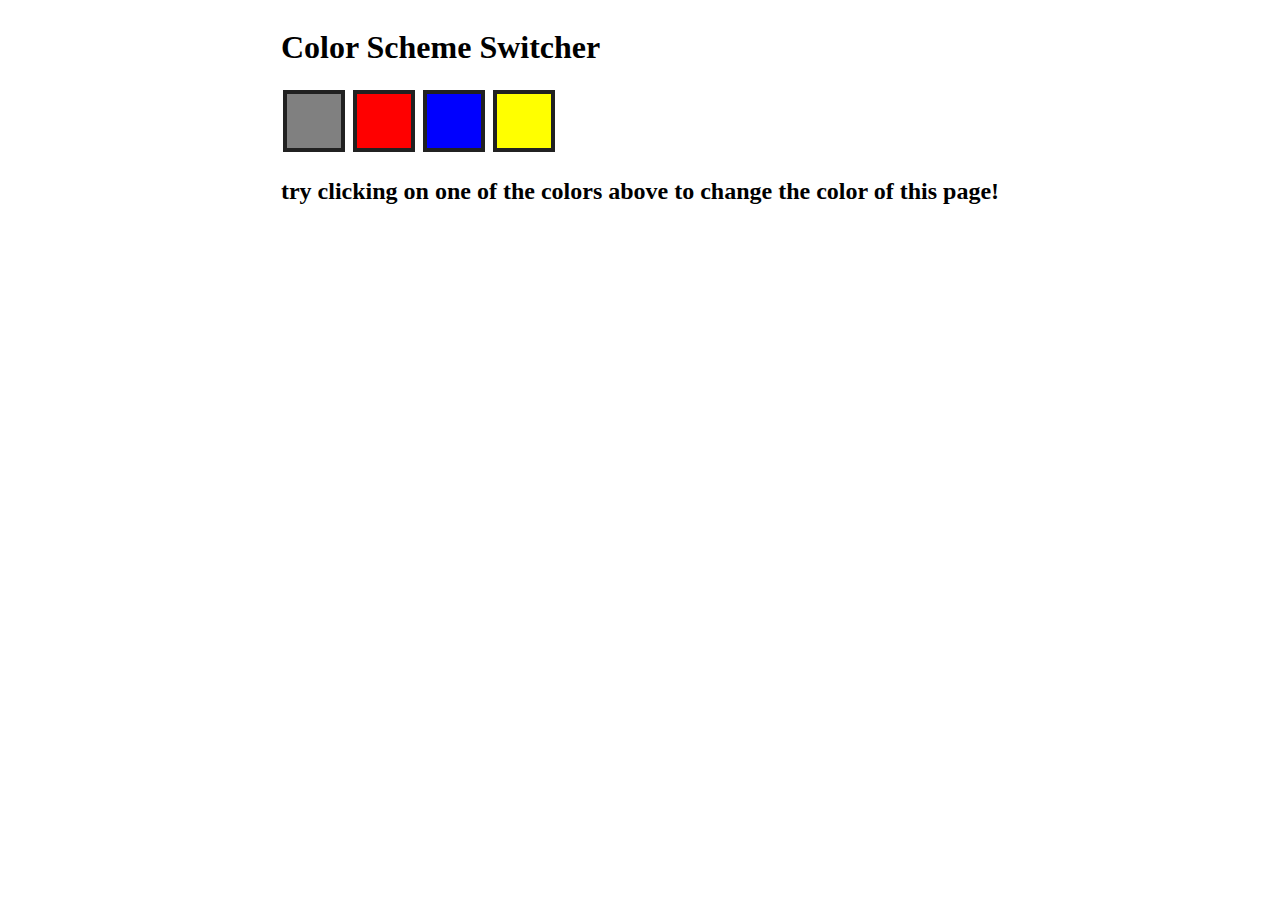
<file: 07_color changer/index.html>
<!DOCTYPE html>
<html lang="en">
<head>
    <meta charset="UTF-8">
    <meta name="viewport" content="width=device-width, initial-scale=1.0">
    <link rel="stylesheet" href="style.css">
    <title>Document</title>
</head>
<body>
    <div class="canvas">
        <h1>Color Scheme Switcher</h1>
        <span class="button" id="grey"></span>
        <span class="button" id="red"></span>
        <span class="button" id="blue"></span>
        <span class="button" id="yellow"></span>
        <h2>try clicking on one of the colors above
            <span>to change the color of this page!</span>
        </h2>
    </div>
    <script src="script.js"></script>
</body>
</html>
</file>
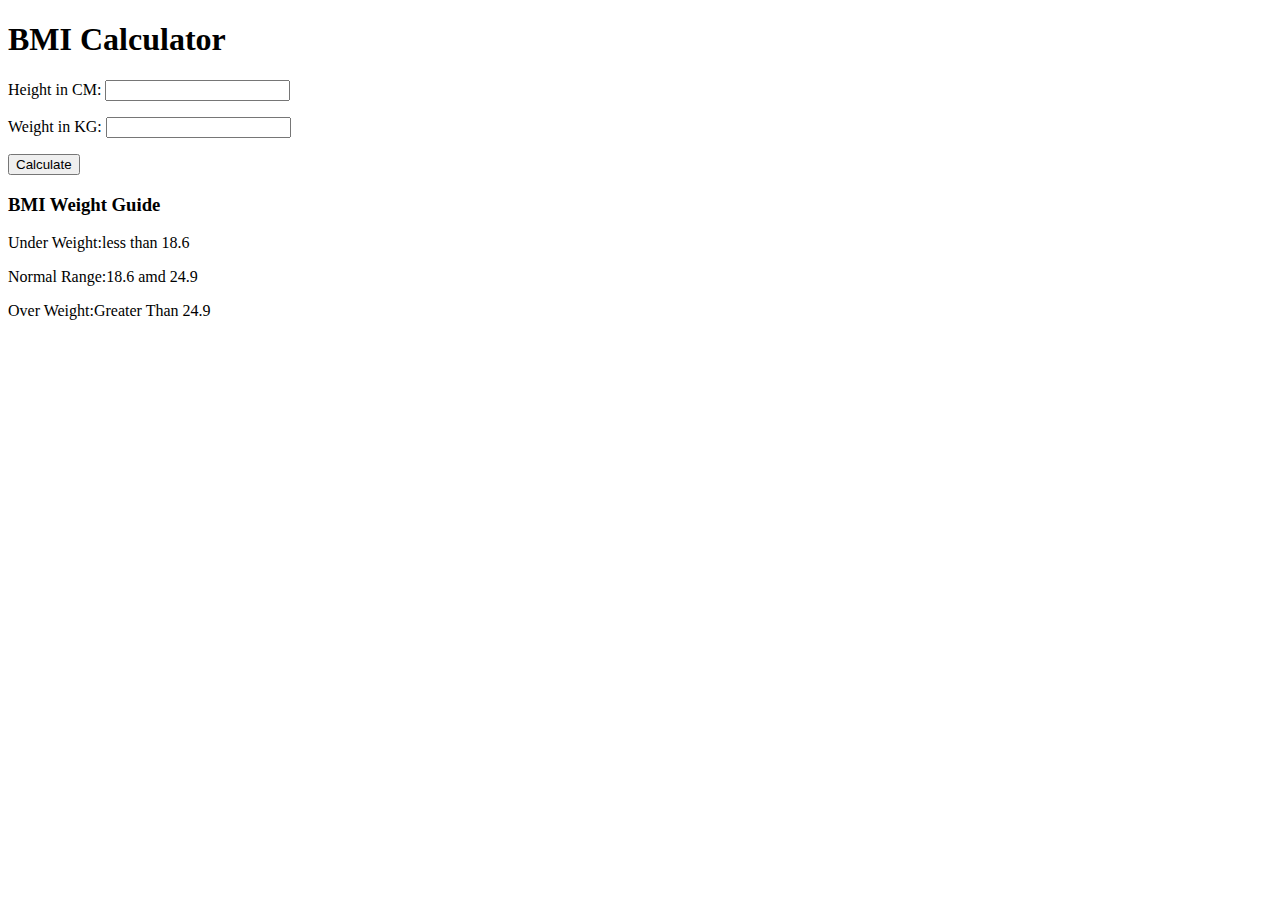
<file: 08_BMI calculator/index.html>
<!DOCTYPE html>
<html lang="en">
<head>
    <meta charset="UTF-8">
    <meta name="viewport" content="width=device-width, initial-scale=1.0">
    <titleBMI Calculator</title>
</head>
<body>
    <div class="container">
        <h1>BMI Calculator</h1>
        <form>
            <p><label>Height in CM: </label><input type="text" id="height"></p>
            <p><label>Weight in KG: </label><input type="text" id="weight"></p>
            <button>Calculate</button>
            <div id="result"></div>
            <div id="weight-guide">
                <h3>BMI Weight Guide</h3>
                <p>Under Weight:less than 18.6</p>
                <p>Normal Range:18.6 amd 24.9</p>
                <p>Over Weight:Greater Than 24.9</p>
            </div>
        </form>
    </div>
</body>
<script src="script.js"></script>
</html>
</file>
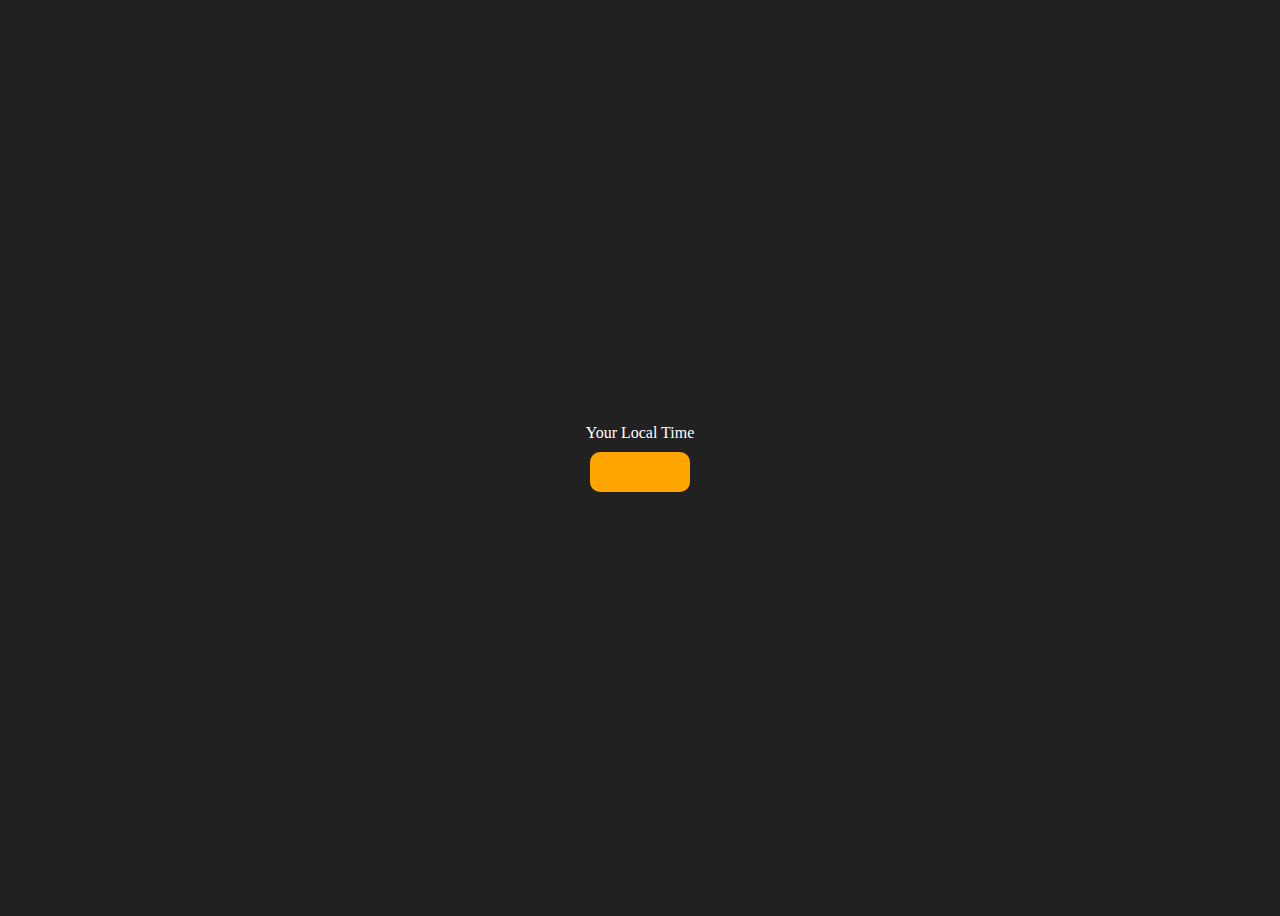
<file: 09_digital clock/index.html>
<!DOCTYPE html>
<html lang="en">
<head>
    <meta charset="UTF-8">
    <meta name="viewport" content="width=device-width, initial-scale=1.0">
    <title>Document</title>
    <style>
        body{
            background-color: #212121;
            color:#fff
        }
        .center{
            display: flex;
            flex-direction: column;
            align-items: center;
            justify-content: center;
            height: 100vh;
        }

        #clock{
            font-size:40px;
            padding: 20px 50px;
            margin-top: 10px;
            background-color: orange;
            border-radius: 10px;
        }
    </style>
</head>
<body>
    <div class="center">
        <div id="banner"><span>Your Local Time</span></div>
        <div id="clock"></div>
    </div>
</body>
<script src="script.js"></script>
</html>
</file>
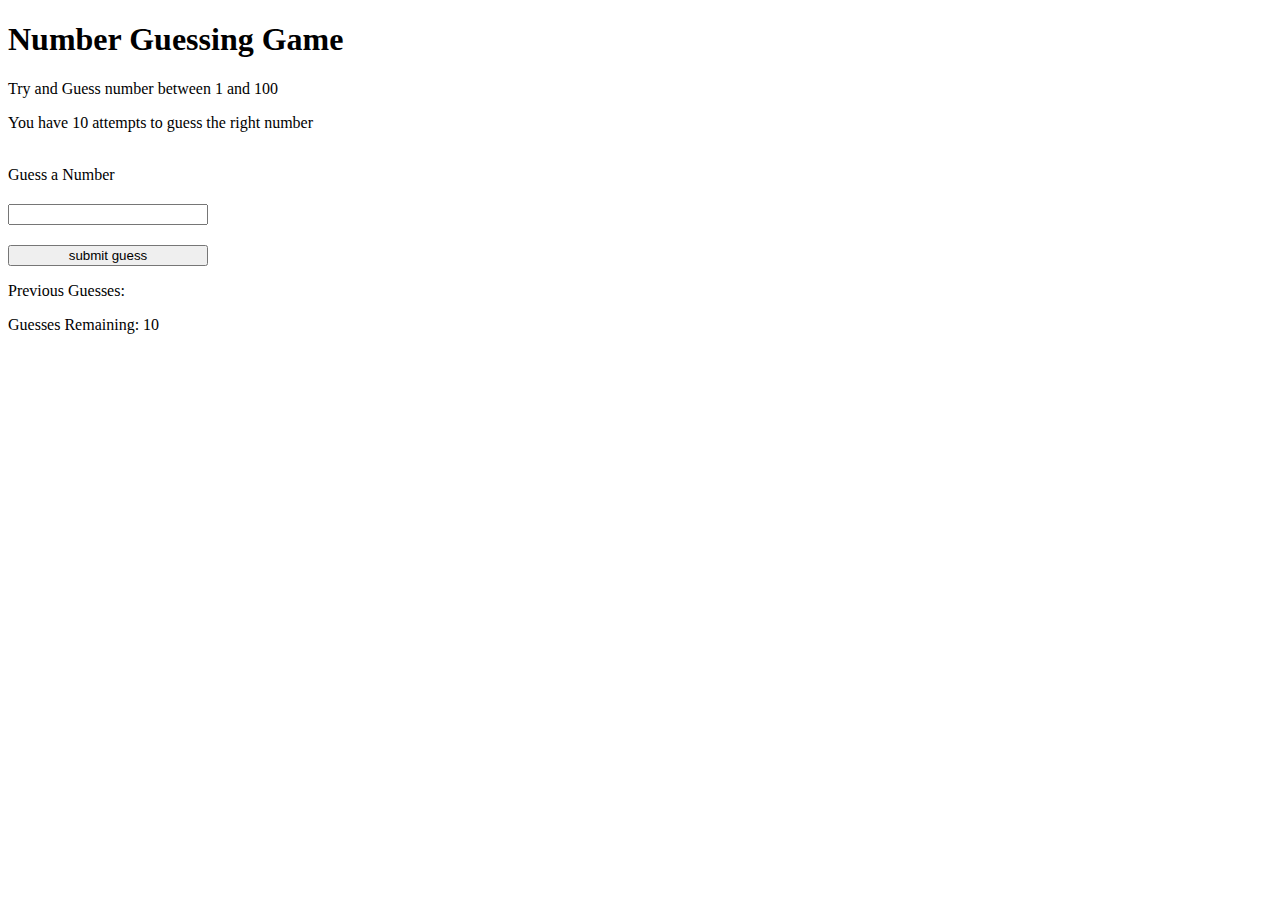
<file: 10_guess number/index.html>
<!DOCTYPE html>
<html lang="en">
<head>
    <meta charset="UTF-8">
    <meta name="viewport" content="width=device-width, initial-scale=1.0">
    <title>Document</title>
    <style>
        .form{
            display: flex;
            flex-direction: column;
            width: 200px;
            gap:20px;
        }
    </style>
</head>

<body>
    <div id="wrapper">
        <h1>Number Guessing Game</h1>
        <p>Try and Guess number between 1 and 100</p>
        <p>You have 10 attempts to guess the right number</p>
    </br>
    <form class="form">
        <label for="guessField" id="guess">Guess a Number</label>
        <input type="text" class="guessField" id="guessField">
        <input type="submit" id="subt" value="submit guess" class="guessSubmit">

    </form>
    <div class="resultparas">
        <p>Previous Guesses: <span class="guesses"></span></p>
        <p>Guesses Remaining: <span class="lastResult">10</span></p>
        <p class="lowOrHi"></p>
    </div>
    </div>
</body>
<script src="script.js"></script>
</html>
</file>
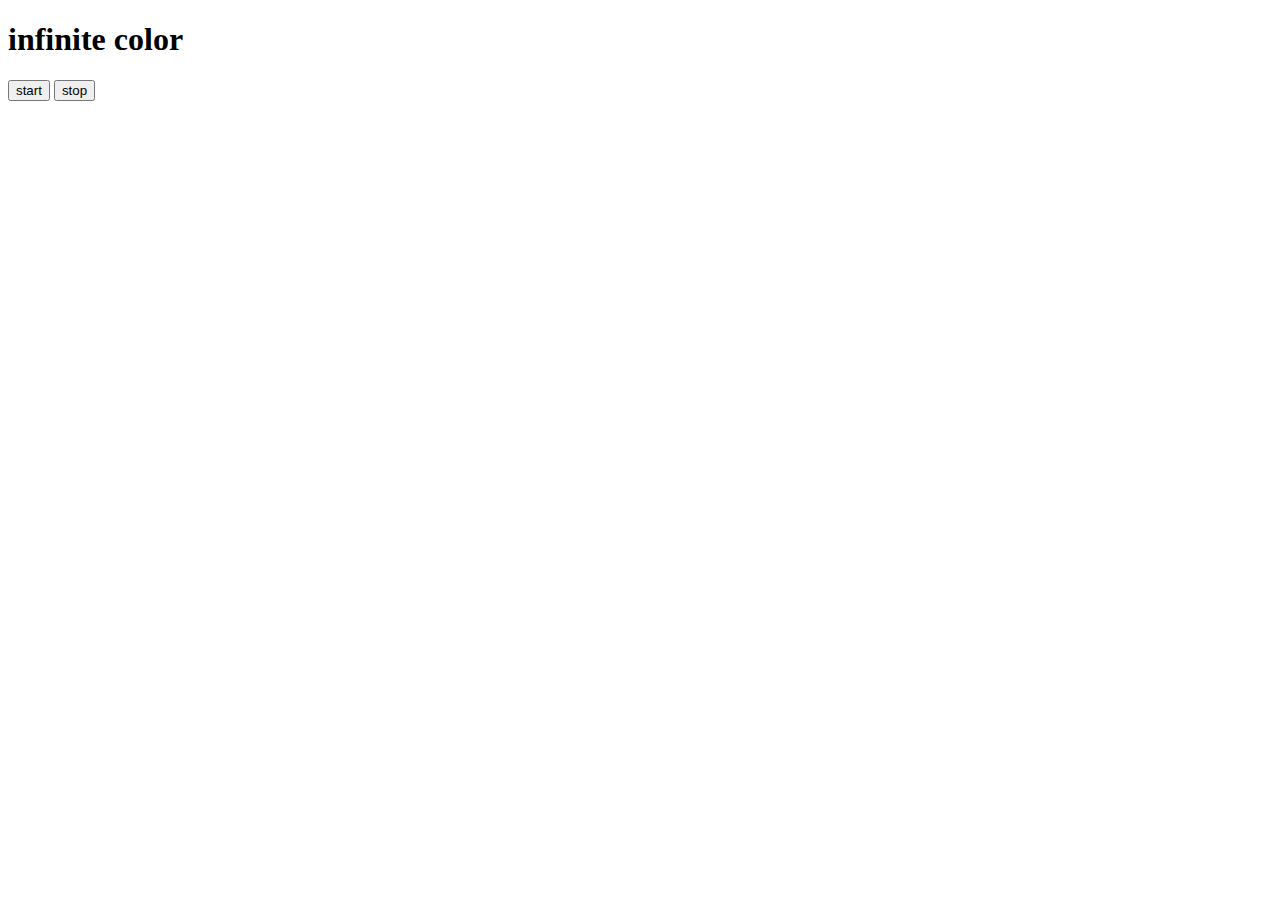
<file: 12_infinite color/index.html>
<!DOCTYPE html>
<html lang="en">
<head>
    <meta charset="UTF-8">
    <meta name="viewport" content="width=device-width, initial-scale=1.0">
    <title>Document</title>
</head>
<body>
    <h1>infinite color</h1>
    <button id="start">start</button>
    <button id="stop">stop</button>
</body>
<script src="script.js"></script>
</html>
</file>
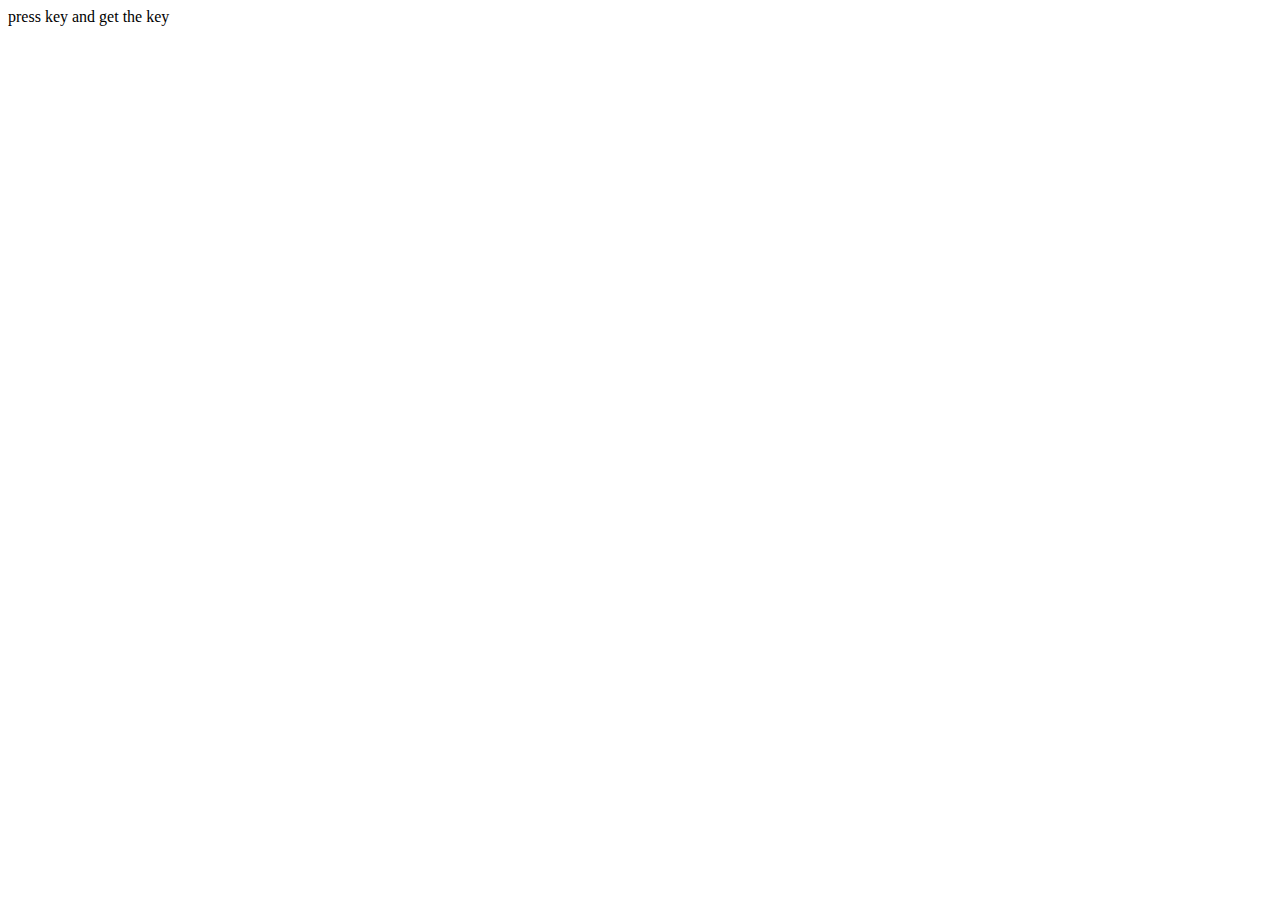
<file: 13_keyboard_check/index.html>
<!DOCTYPE html>
<html lang="en">
<head>
    <meta charset="UTF-8">
    <meta name="viewport" content="width=device-width, initial-scale=1.0">
    <title>Document</title>
</head>
<body>
    <div id="insert">
        <div class="key">press key and get the key</div>
    </div>
    
</body>
<script>
const insert = document.getElementById("insert")

window.addEventListener('keydown',(e)=>{

    insert.innerHTML = `
    you type ${e.key} and key code is ${e.keyCode} and code is 
    ${e.code}
    `
})
</script>
</html>
</file>
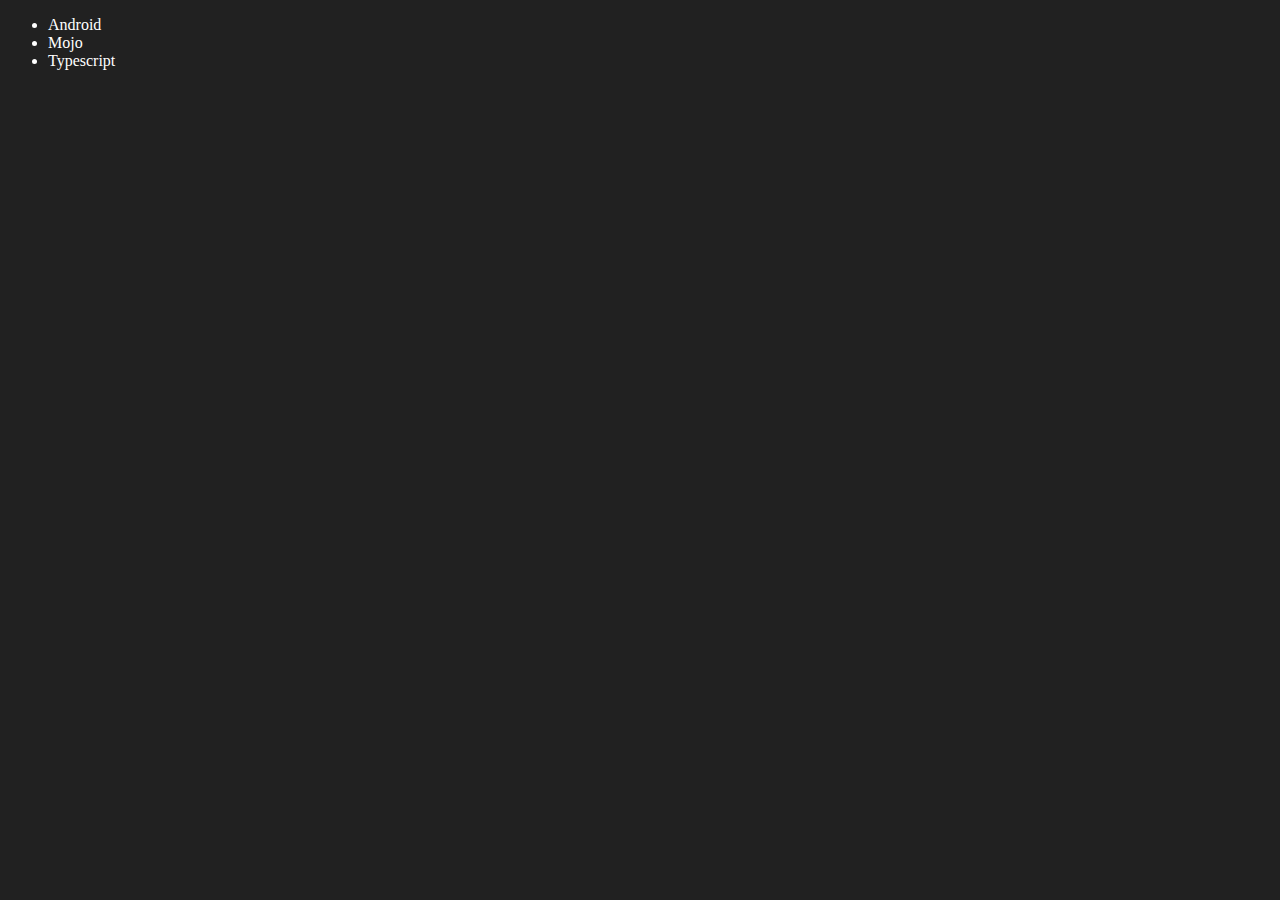
<file: 06_dom/four.html>
<!DOCTYPE html>
<html lang="en">
<head>
    <meta charset="UTF-8">
    <meta name="viewport" content="width=device-width, initial-scale=1.0">
    <title>chai aur code</title>
</head>
<body style="background-color: #212121;color: #fff;">
    <ul class="language">
        <li>javascript</li>
    </ul>
    
</body>
<script>
const addLanguage = (langName)=>{
    const li =document.createElement("li")
    li.innerHTML=`${langName}`
    document.querySelector(".language").appendChild(li)
}
addLanguage("python")
addLanguage("Typescript");

// here we add language at the end means
// let assume in case of 100 list item we have to traverse
// entire list item so we use other optimize method

function addOptiLanguage(langName){
    const li = document.createElement("li")
    li.appendChild(document.createTextNode(langName))
    document.querySelector(".language").appendChild(li)
}

addOptiLanguage("golang")

// edit

const secondLang = document.querySelector("li:nth-child(2)")
// secondLang.innerHTML="Mojo"

const newLi = document.createElement("li")
newLi.textContent="Mojo"
secondLang.replaceWith(newLi)

// edit
const firstLang=document.querySelector("li:first-child")
firstLang.outerHTML="<li>Android</li>"

// remove
const lastLang=document.querySelector("li:last-child")
lastLang.remove()

</script>
</html>
</file>
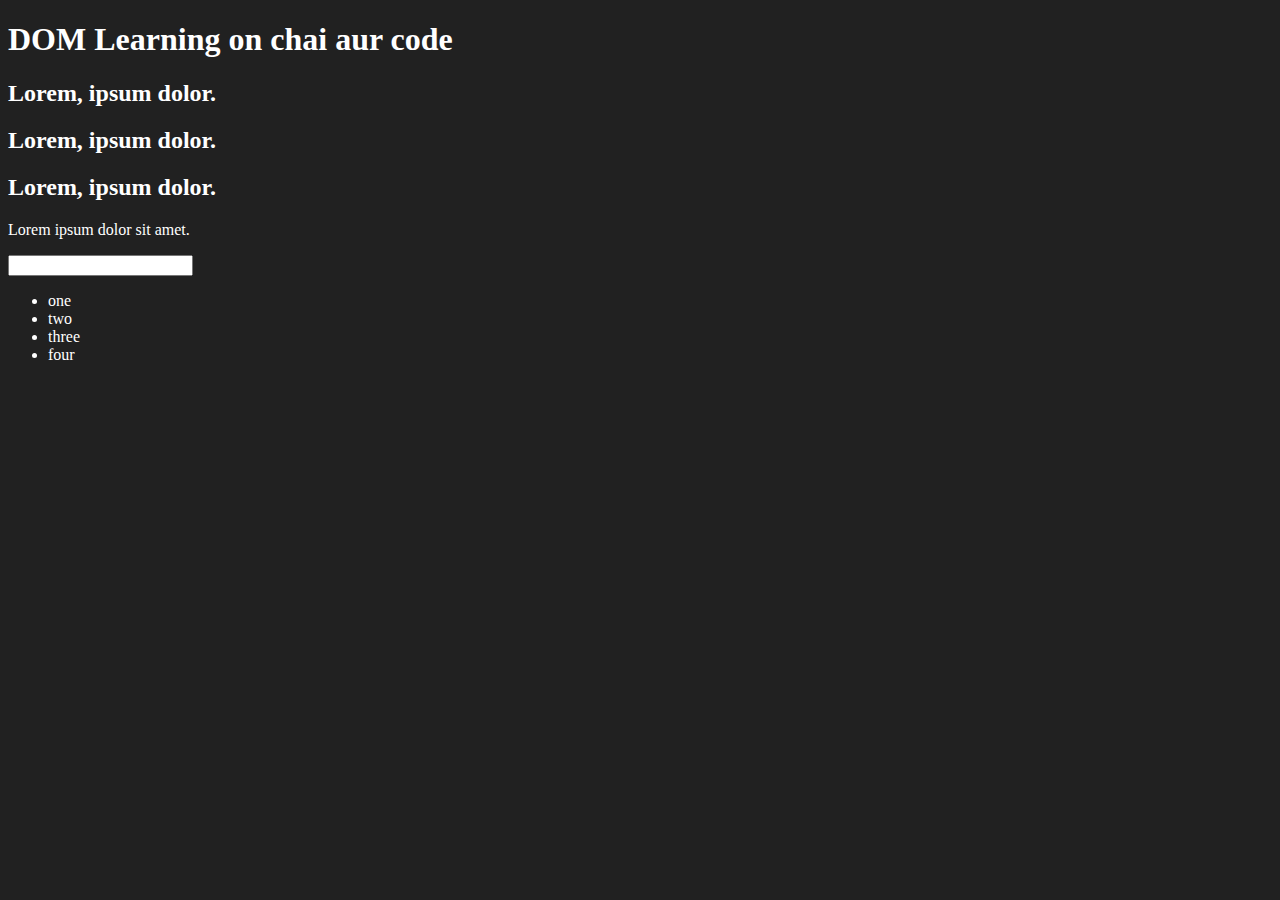
<file: 06_dom/one.html>
<!DOCTYPE html>
<html lang="en">
<head>
    <meta charset="UTF-8">
    <meta name="viewport" content="width=device-width, initial-scale=1.0">
    <title>DOM Learning</title>
    <style>
        .bg-black{
            background-color: #212121;
            color: #fff;
        }
    </style>
</head>
<body class="bg-black">
    <div >
        <h1 id="title" class="heading">
            DOM Learning on chai aur code
            <span style="display:none">test text</span>
        </h1>
        <h2>Lorem, ipsum dolor.</h2>
        <h2>Lorem, ipsum dolor.</h2>
        <h2>Lorem, ipsum dolor.</h2>
        <p>Lorem ipsum dolor sit amet.</p>
        <input type="password" name="" id="">
        <ul>
            <li class="list-item">one </li>
            <li class="list-item">two</li>
            <li class="list-item">three</li>
            <li class="list-item">four</li>
        </ul>
    </div>
</body>
</html>


<!-- 
    querySelectorAll --- nodecollection (like array so use forEach method 
                                           or [] to access element in nodecollection)
    getElementsByClassName -- HTMLCollection (isko array me convert kiya
                                       jata h by Array.from()) 
-->
</file>
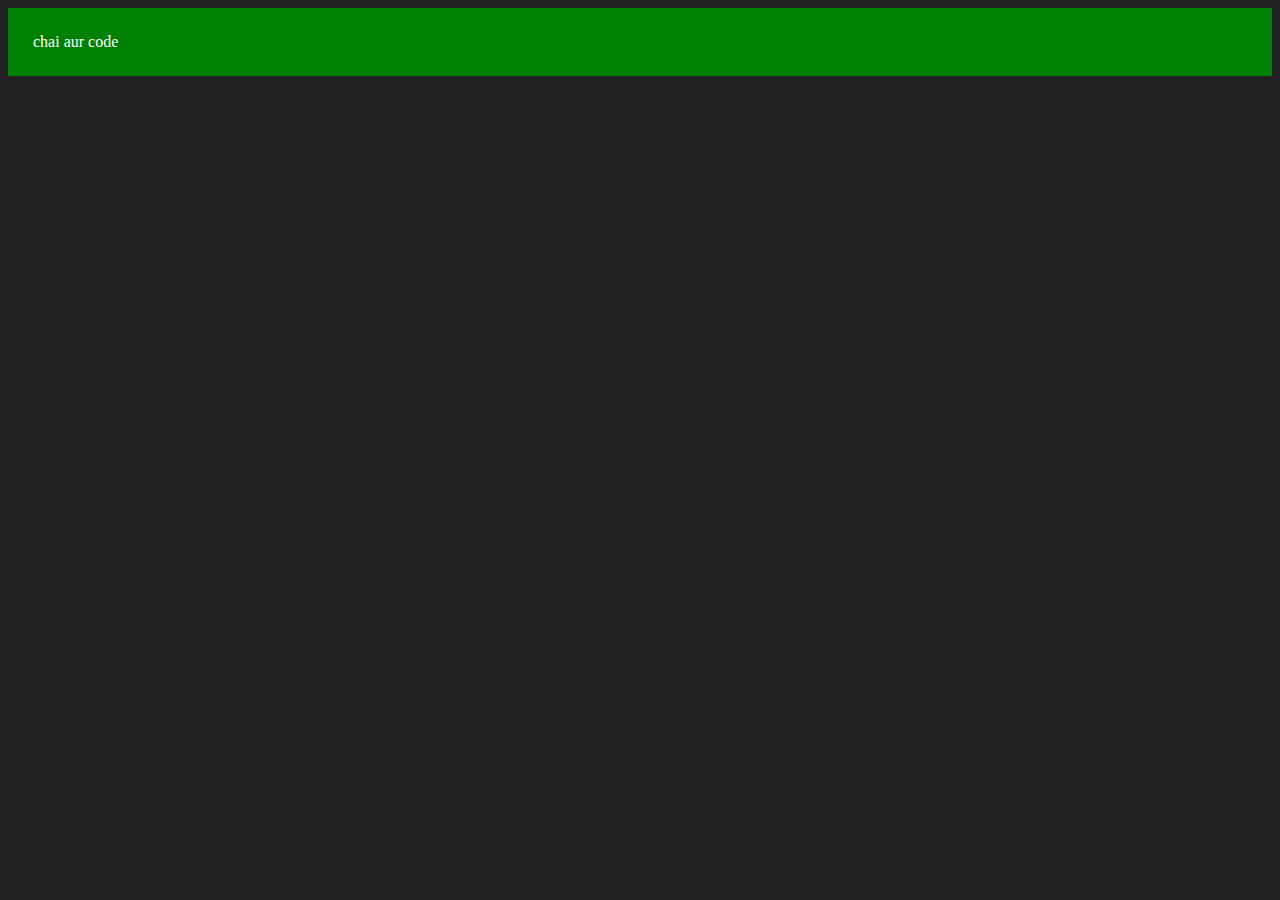
<file: 06_dom/three.html>
<!DOCTYPE html>
<html lang="en">
<head>
    <meta charset="UTF-8">
    <meta name="viewport" content="width=device-width, initial-scale=1.0">
    <title>Chai Aur Code</title>
</head>
<body style="background-color: #212121;color: #fff;">
    
</body>
<script>
    const div=document.createElement("div")
    console.log(div);
    div.id ="unique"
    div.className="main"
    div.setAttribute("title","generated title")
    div.style.backgroundColor="green"
    div.style.padding="25px"
    const addText =document.createTextNode("chai aur code")
    div.appendChild(addText)
    document.body.appendChild(div)
</script>
</html>
</file>
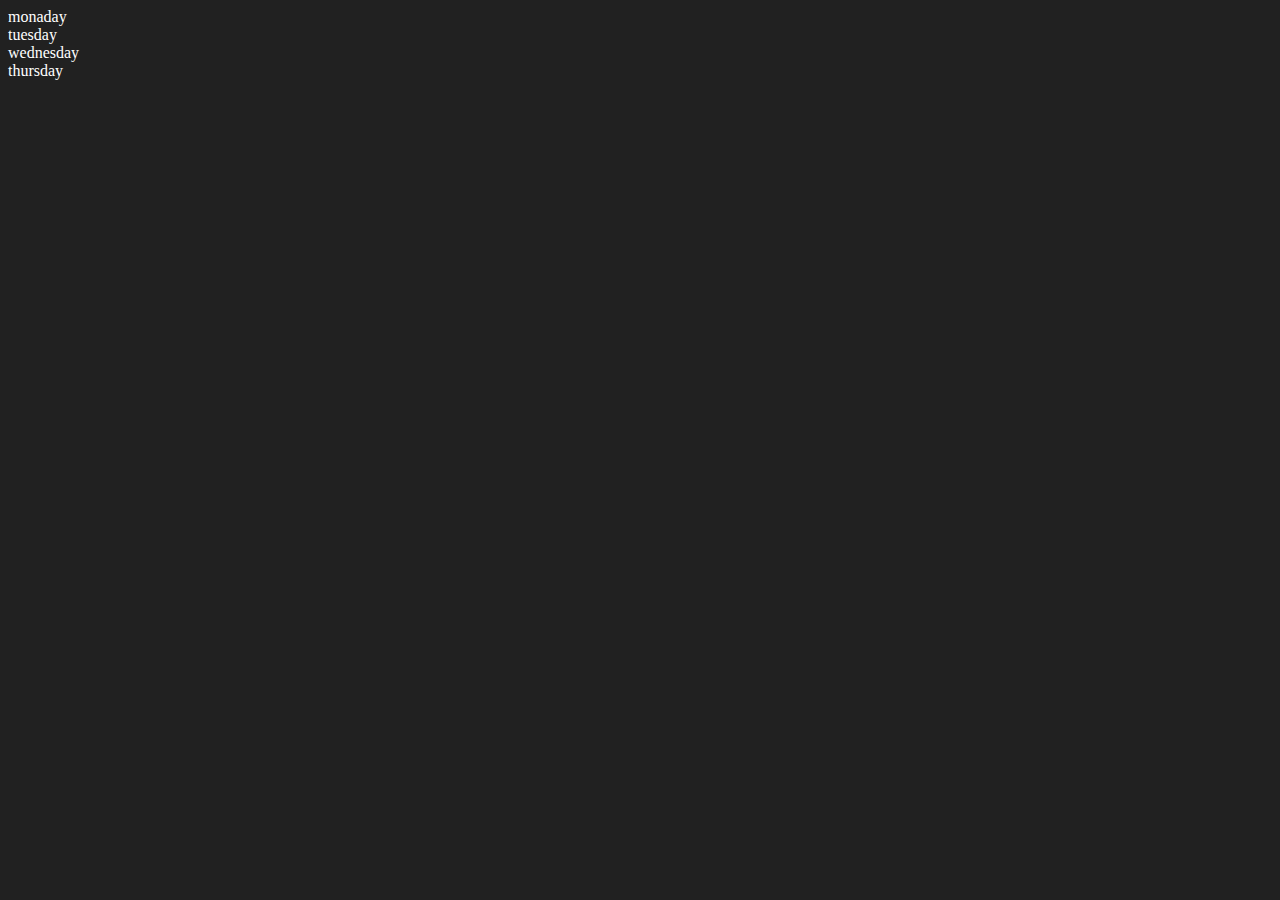
<file: 06_dom/two.html>
<!DOCTYPE html>
<html lang="en">
<head>
    <meta charset="UTF-8">
    <meta name="viewport" content="width=device-width, initial-scale=1.0">
    <title>Dom</title>
</head>
<body style="background-color: #212121;color: #fff;">
    <div class="parent">
        <!-- this is comment -->
        <div class="day">monaday</div>
        <div class="day">tuesday</div>
        <div class="day">wednesday</div>
        <div class="day">thursday</div>
    </div>
</body>
<script>
    const parent =document.querySelector(".parent")
    // console.log(parent)
    // console.log(parent.children)
    // console.log(parent.children[1].innerHTML)
    // for (let i = 0; i < parent.children.length; i++) {
    //     console.log(parent.children[i].innerHTML)
        
    // }

    // console.log(parent.firstElementChild)
    // console.log(parent.lastElementChild)

    // const dayone= document.querySelector(".day")
    // console.log(dayone.parentElement);
    // console.log(dayone.nextElementSibling)

    console.log("NODES : ",parent.childNodes)


</script>
</html>
</file>
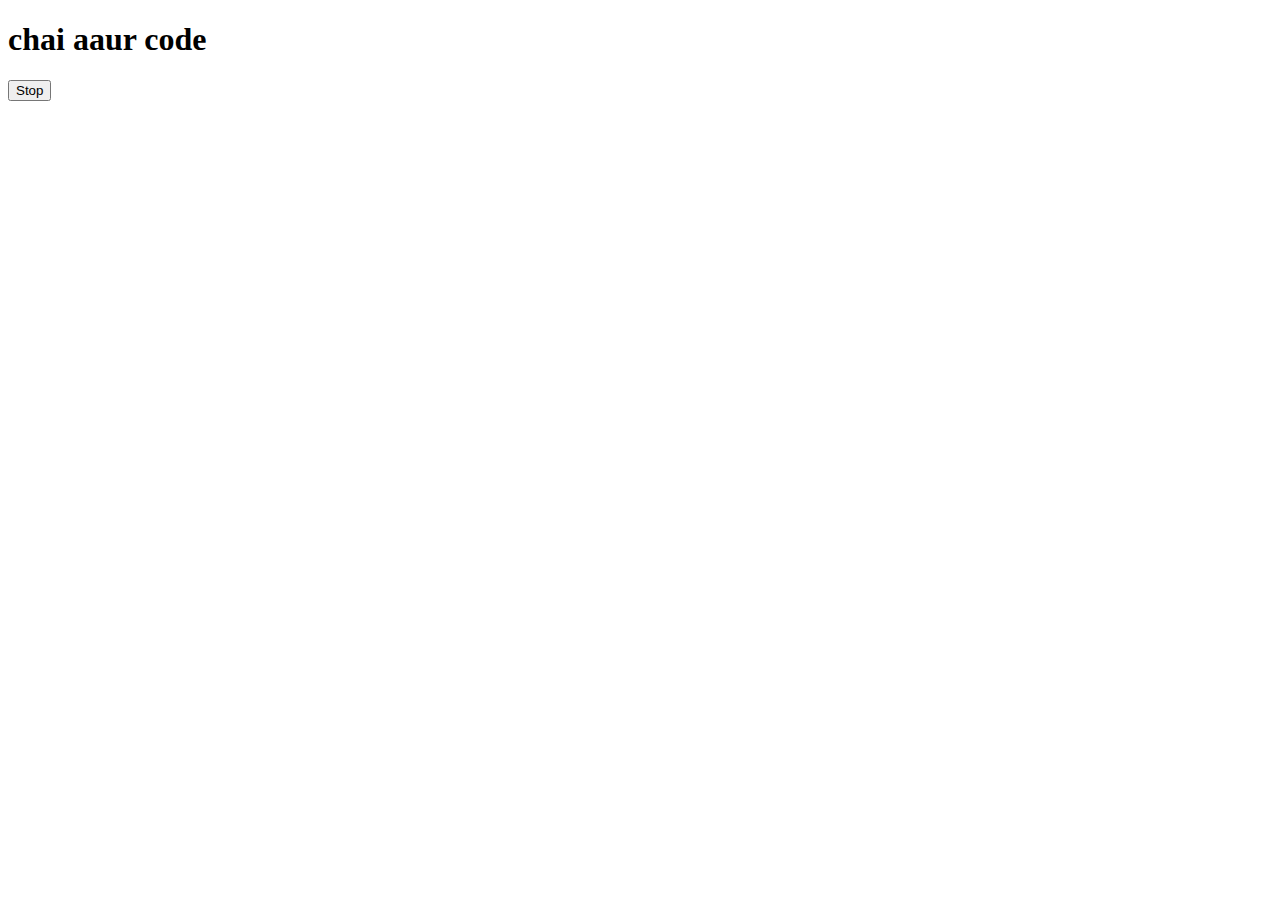
<file: 11_events/two.html>
<!DOCTYPE html>
<html lang="en">
<head>
    <meta charset="UTF-8">
    <meta name="viewport" content="width=device-width, initial-scale=1.0">
    <title>Document</title>
</head>
<body>
    <h1>chai aaur code</h1>
    <button id="stop">Stop</button>
    
</body>
<script>
    setTimeout(() => {
        console.log("vikash")
    }, 2000);

    const changeText = function(){
        document.querySelector("h1").innerHTML="best JS series"
    }

    const changeMe = setTimeout(changeText,2000)

    
    document.querySelector("#stop").addEventListener("click",function(){
        clearTimeout(changeMe);
        console.log("stopped")
    })


</script>
</html>
</file>
<file: 07_color changer/style.css>
body{
    display: flex;
    align-items: center;
    justify-content: center;
}

.button{
    display: inline-block;
    height: 50px;
    width: 50px;
    border: 4px solid #212121;
    margin: 2px;
    padding: 2px;
}

#grey{
    background-color:grey
}

#red{
    background-color: red;
}

#blue{
    background-color: blue;
}

#yellow{
    background-color: yellow;
}
</file>
